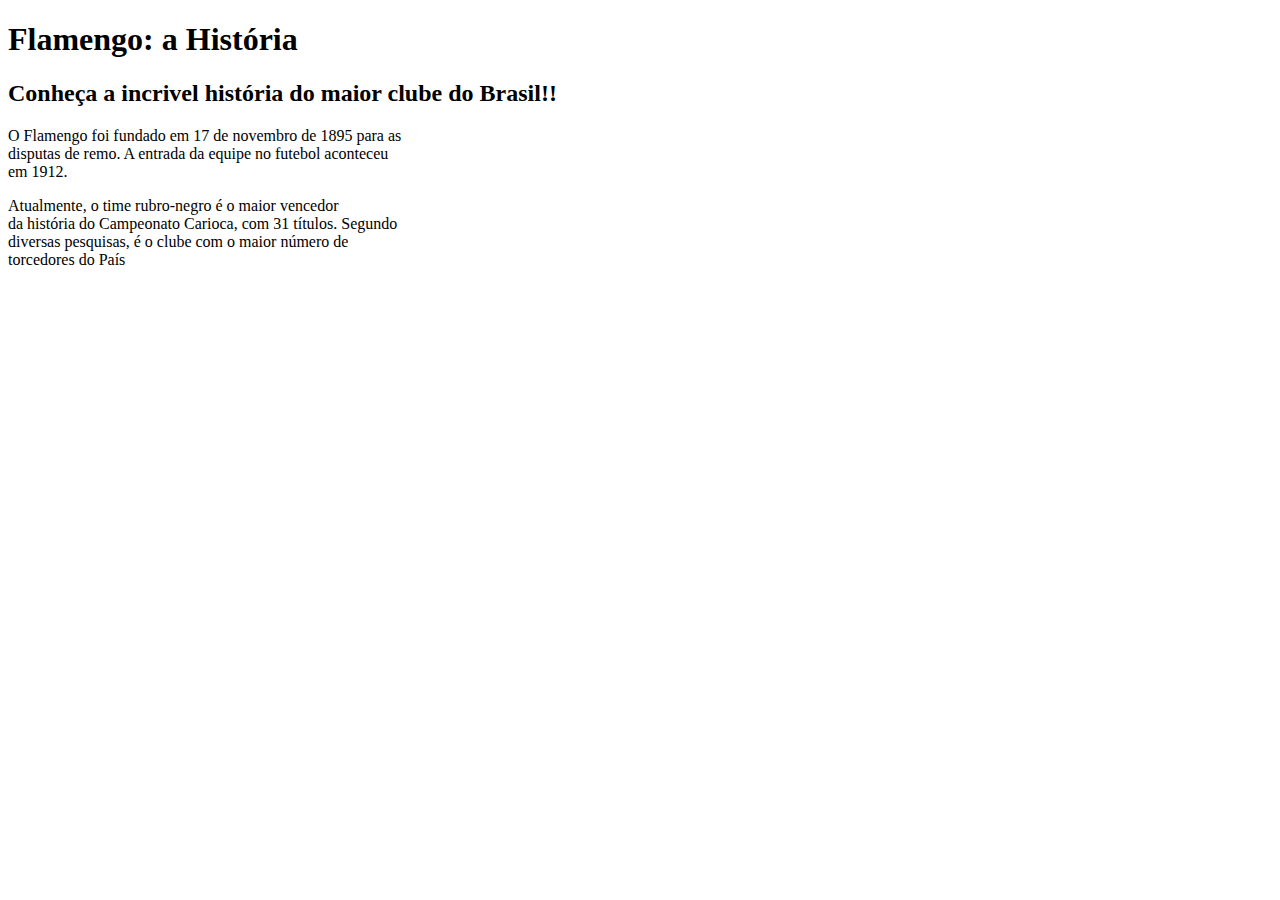
<file: intex.html>
<!DOCTYPE html>
<html lang="pt-br">
<head>
    <meta charset="UTF-8">
    <meta name="viewport" content="width=device-width, initial-scale=1.0">
    <title>Blog do Gustavo sobre Flamengo</title>
</head>
<body>
    <h1>Flamengo: a História</h1>
    <h2>Conheça a incrivel história do maior clube do Brasil!! </h2>
    <p>O Flamengo foi fundado em 17 de novembro de 1895 para as </br> disputas de remo. A entrada da equipe no futebol aconteceu </br> em 1912.</p>
    <p>Atualmente, o time rubro-negro é o maior vencedor</br> da história do Campeonato Carioca, com 31 títulos. Segundo </br> diversas pesquisas, é o clube com o maior número de </br> torcedores do País</p>
</body>
</html>
</file>
